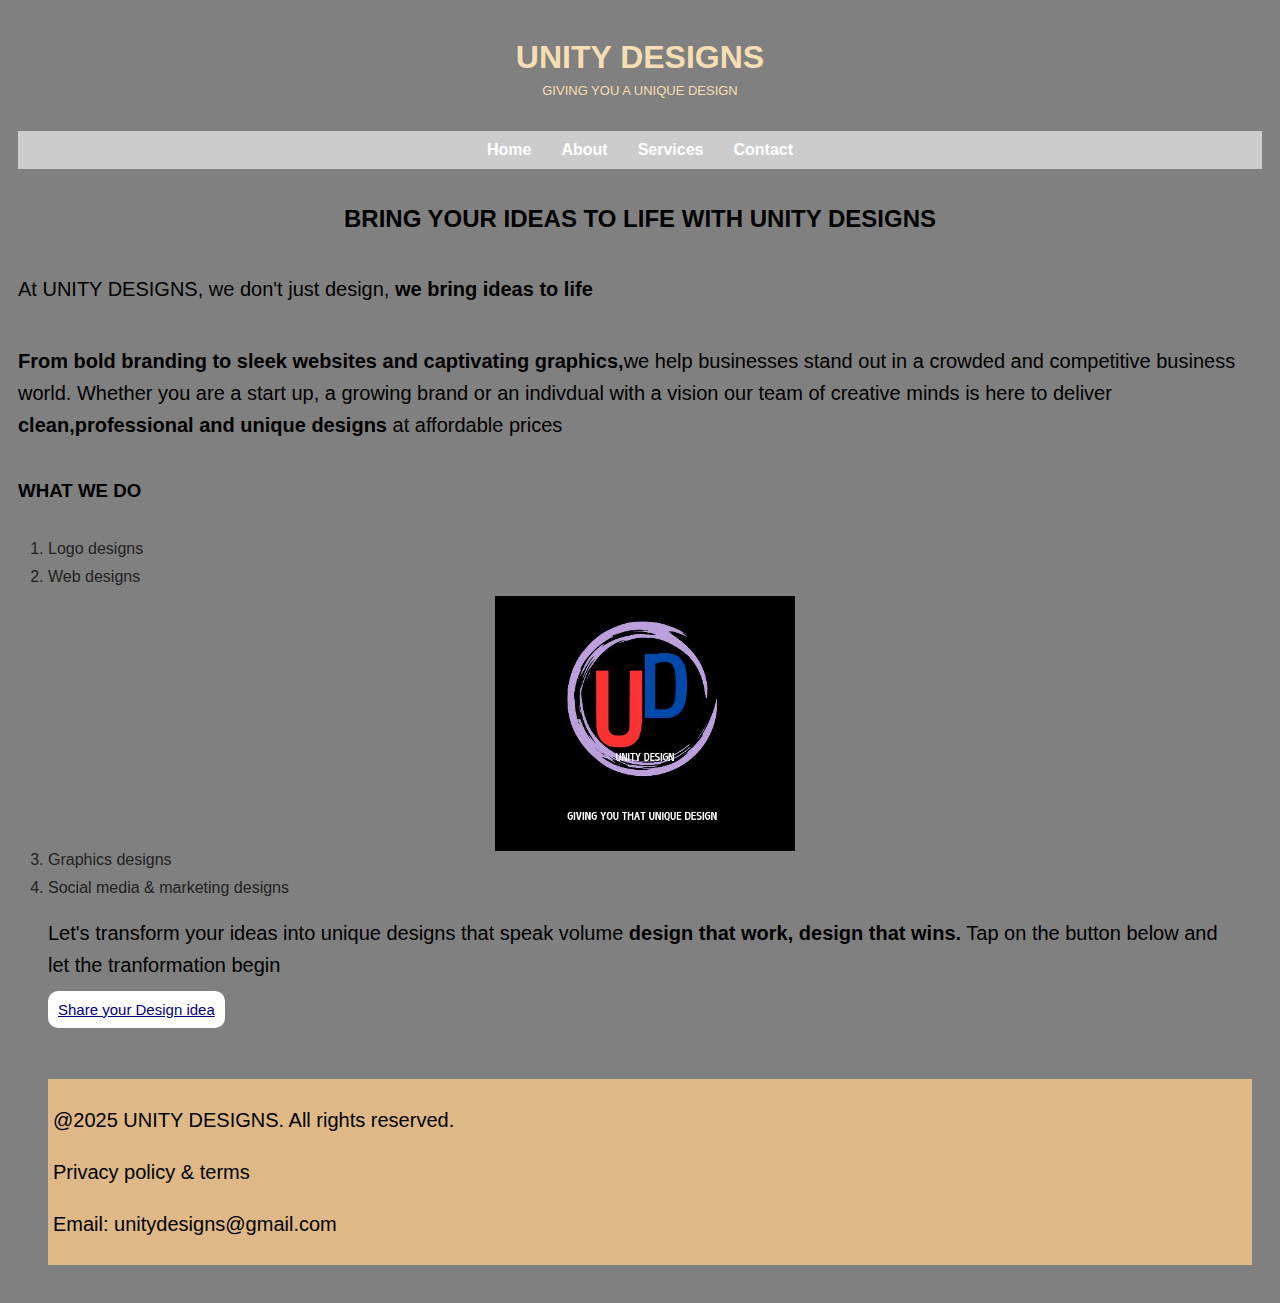
<file: index.html>
<!DOCTYPE html>
<html>
    <head>
        <title>unity designs</title>
        <link rel="stylesheet" href="style3 .css">
        <meta name="viewport"
        content="width = device-width,initial-scale =1.0">
    </head>
    <body>
        <div class="main-site">
        <h1>UNITY DESIGNS</h1>
        <P class="para">GIVING YOU A UNIQUE DESIGN</P>
        <nav>
            <ul class="navbar"><li><a href="#">Home</a></li>
                <li><a href="#">About</a></li>
                <li><a href="#">Services</a></li>
                <li><a href="#">Contact</a></li>
            </ul>
        </nav>
        <h2>BRING YOUR IDEAS TO LIFE WITH UNITY DESIGNS</h2>
        <P>At UNITY DESIGNS, we don't just design, <b>we bring ideas to life</b></P>
        <p><b>From bold branding to sleek websites and captivating graphics,</b>we help businesses stand out in a crowded and competitive business world. Whether you are a start up, a growing brand or an indivdual with a vision our team of creative minds is here to deliver <b>clean,professional and unique designs</b> at affordable prices</p>
        <h3>WHAT WE DO</h3>
        <ul class="list">
            <li>Logo designs</li>
            <li>Web designs</li>
       <div class="IMG">
        <img src="IMG-20260108-WA0059.jpg"
        alt="UNITY DESIGNS"
        class="IMG1">
       </div>

       <li>Graphics designs</li>
       <li>Social media & marketing designs</li>

        <p>Let's transform your ideas into unique designs that speak volume <b>design that work, design that wins.</b> Tap on the button below and let the tranformation begin</p>
        <a href="index3.html"
        class="button">Share your Design idea</a>
<footer class="sitefooter">
    <p> @2025 UNITY DESIGNS. All rights reserved.</p>
       <p>Privacy policy & terms</p>
        <p>Email: unitydesigns@gmail.com</p>
</footer>
</div>
    </body>
</html>
</file>
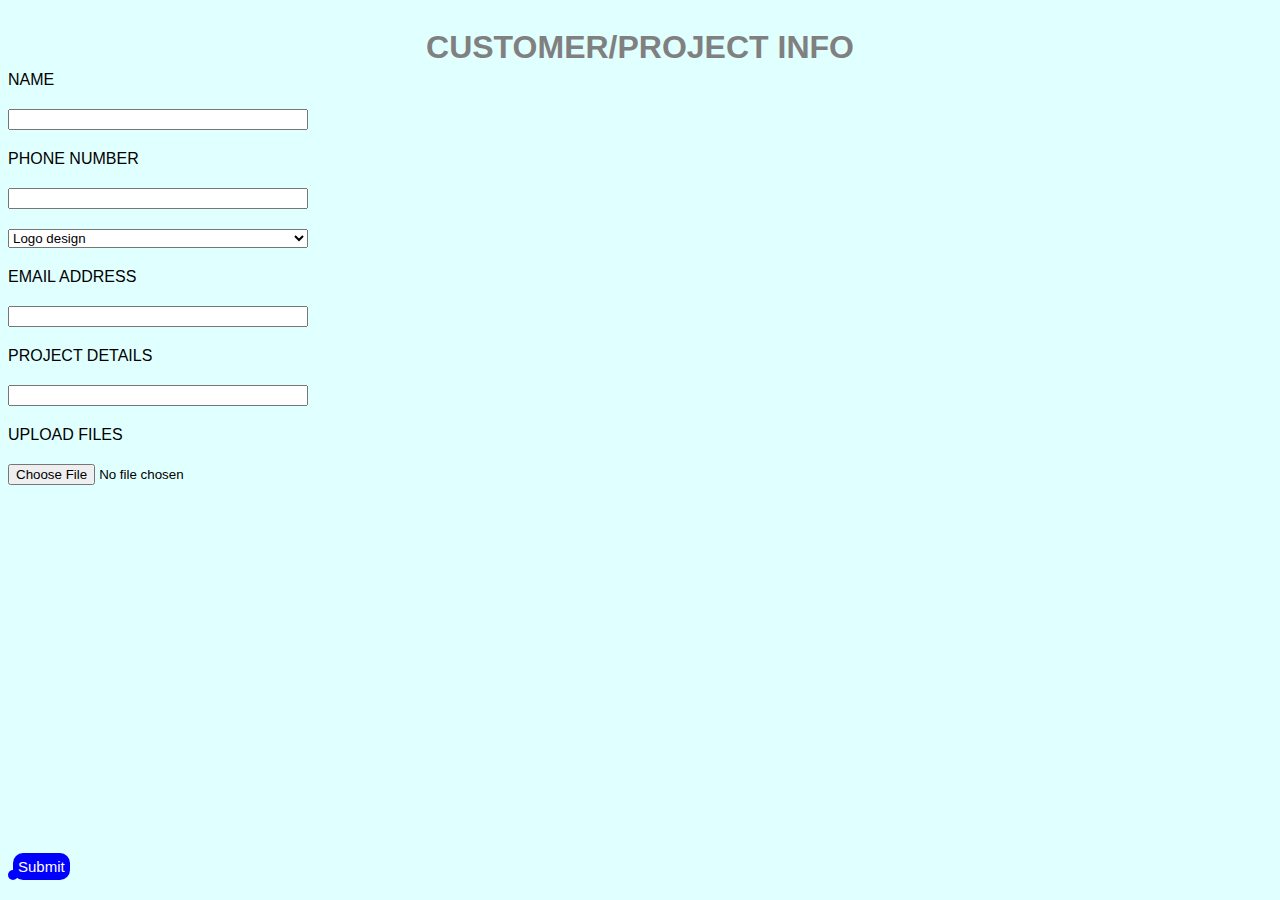
<file: index3.html>
<!DOCTYPE html>
<html>
    <head>
        <title>Customer form</title>
    <link rel="stylesheet" href="style2.css">
    <meta name="veiwport" 
    content="width = device-width,initial-scale=1.0">
    </head>
<body>
    <div class="main-site">
    <h1>CUSTOMER/PROJECT INFO</h1> 
    <form class="form-column">
        <label for="name">NAME</label>
        <input type="text"
        id="name"
        name="name">
        <label for="PHONE NUMBER">PHONE NUMBER</label>
        <input type="number"
        id="PHONE NUMBER"
        WHATSAPP NUMBER="PHONE NUMBER">
        <select>
            <option>Logo design</option>
            <option>Website design</option>
            <option>Graphic design</option>
            <option>Social media/marketing graphics</option>
        </select>
        <label for="EMAIL ADDRESS">EMAIL ADDRESS </label>
            <input type="email"
            id="EMAIL ADDRESS"
            EMAIL ADDRESS="EMAIL ADDRESS">
        <label for="PROJECT DETAILS">PROJECT DETAILS</label>
        <input type="text"
        id="PROJECT DETAILS"
        PROJECT DETAILS="PROJECT DETAILS">
        <label for="UPLOAD FILES">UPLOAD FILES</label>
        <input type="file"
        id="UPLOAD FILES"
        UPLOAD FILES="UPLOAD FILES">
        </label>
    </form>
    <div class="Submit">
        <a href="Index4.html">
    <button class="Submit">Submit</button>
        </a>
    </div>
    </div>
</body>
</html>
</file>
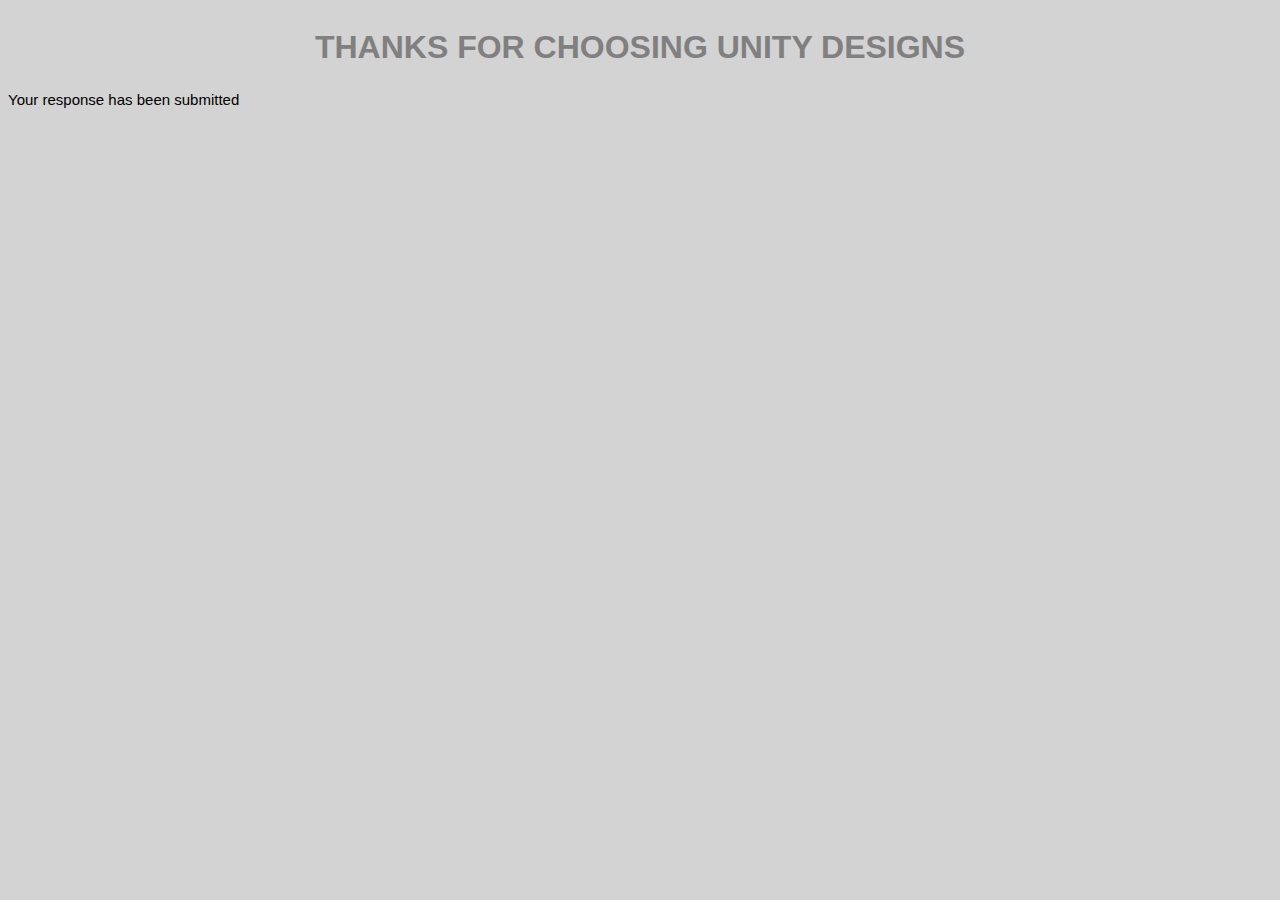
<file: Index4.html>
<!DOCTYPE html>
<html>
    <head>
        <link rel="stylesheet" href="style2.css">
        <title>UNITY DESIGNS</title>
        <meta name="veiwport" 
    content="width = device-width,initial-scale=1.0">
    </head>
    <body class="body2">
        <div class="main-site2">
        <h1 >THANKS FOR CHOOSING UNITY DESIGNS</h1>
        <p class="par">Your response has been submitted</p>
        </div>
    </body>
</html>
</file>
<file: style3 .css>
body{background-color: gray; font-family: Arial, Helvetica, sans-serif/*Main site background*/;}
h1{color: wheat;text-align: center; margin-bottom: 5px;}
.para{color: wheat;text-align: center;font-size: small; margin-top: 0%;}
.navbar{list-style: none;display: flex;justify-content: center;background-color: #ccc;padding: 10px 0;}
.navbar li{margin: 0 15px;}
.navbar a{color: white;text-decoration: none;font-weight: bold;}
.navbar a:hover{color:navy;}
h2{color: black;text-align: center;}
p{font-size: 20px;color: black;text-align: left;line-height:1.6;}
.IMG1 {width:300px;height: auto;display:flex;border radius: 10px;margin: auto;}
.button{background-color: white;color: navy;border: 5px;padding: 10px;font-size: 15px;border-radius: 10px;cusor:auto}
.button:hover{background-color: gray;}
.IMG:hover{transform: scale(1.09);transition:transform 0.3s ease;}
.sitefooter{text-align: center;padding: 5px;background: burlywood; color: white; width:100%;margin-top: 5px;margin-bottom: 0%;margin-left: 0%;}
.IMG{display: flex; justify-content: center;align-items: center; height: 60px;/*optional:to centre vertically on full page*/}
.IMG {max-width: 100%; height: auto;}
.sitefooter{background-color: burlywood;/*Footer color*/color: wheat;/*Footer text color*/ text-align: center;padding: 5px;width: 100%;margin-bottom: 0%;margin-left: 0%;margin-top: 5%;} 
.list{list-style-type:decimal;margin:20px; padding-left: 10px;font-size: 16px;color: #222;}
.list li{margin-bottom: 10px;}
table{width: 45px;border-collapse: collapse;margin: 20px;font-size: 14px;font-family: Arial, Helvetica, sans-serif;}
td{padding: 15px;border: 1px solid #ddd;text-align: center;}
tr:nth-child{background-color: white;}
.main-site{display: flex;flex-direction: row}
@media only screen and(max-width:768px){/*This CSS will apply when the screen width is 768px or less*/} .main-site{flex-direction:column;padding:10px;}
</file>
<file: style2.css>
body{background-color: lightcyan; font-family: Arial, "Helvetica Neue", Helvetica, sans-serif;}
h1{color: gray;text-align: center; margin-bottom: 5px;}
.para{color: gray; font-size: small;text-align: center;margin-top: 0%;}
h2{color: black;text-align: center;margin-top:20px ;margin-bottom: 20px;}
p{color: black;text-align: left;font-size: 15px;margin-top: 20px;margin-bottom: 20px;}
.christmasimage{width: 300px; height: auto;border-radius: 10px;display: block;margin: auto;}
.buttonlink{background-color: aquamarine; color: white;border: 5px;padding: 10px; font-size: 10px;cursor: auto; border-radius: 5px;}
.buttonlink:hover{background-color: black;}
.form-column{display: flex; flex-direction: column;gap: 20px;width: 300px;height: 20px ;}
.Submit{background-color: blue;color: white;border-radius: 10px;border: 5px;font-size: 15px;cursor: auto;padding: 5px;position: fixed;bottom: 20px;}
.Submit:hover{background-color: aqua;}
header nav main aside footer{padding: 20px;margin: auto;background-color: gray;  border: 1px;}
.header nav main aside footer{padding: 20px;margin: auto;background-color: gray;  border: 1px;}
.main-site{display: flex;flex-direction: row;}
@media only screen and (max-width:768px) {/*This CSS will apply when the screen width is 768px or less*/} .main-site{display: flex;flex-direction: column;}
.main-site2{display: flex;flex-direction: row;}
@media only screen and (max-width:768px) {/*This CSS will apply when the screen width is 768px or less*/} .main-site2{display: flex;flex-direction: column;}
.body2{background-color: lightgrey; font-family: Arial, Helvetica, sans-serif;}
</file>
